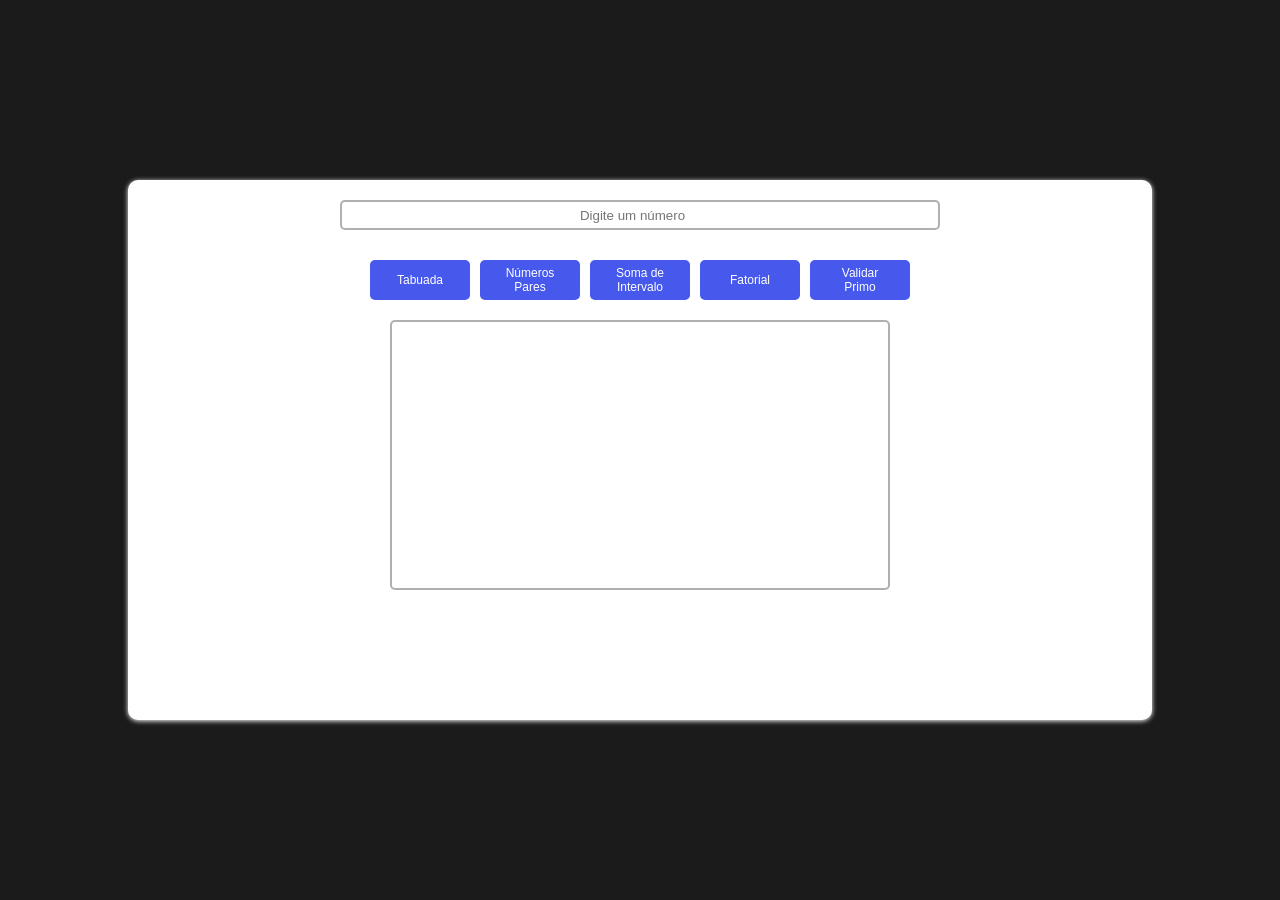
<file: Circulo de estudos  - Escola de programadores/EXERCICOS-JAVASCRIPT-MAGO/exercicio 2/index.html>
<!DOCTYPE html>
<html lang="en">
<head>
    <meta charset="UTF-8">
    <meta name="viewport" content="width=device-width, initial-scale=1.0">
    <title>Document</title>
    <script src="script.js" defer></script>
    <link rel="stylesheet" href="style.css">

</head>
<body id="corpo">
    <div class="section">
        <div class="divInput">
            <input  id="inputNum" placeholder="Digite um número" type="number">
        </div>
        <div class="funcoes">
            <button class="btn"  data-operacao="tabuada">Tabuada</button>
            <button class="btn"  data-operacao="pares">Números Pares</button>
            <button class="btn"  data-operacao="soma">Soma de Intervalo</button>
            <button class="btn"  data-operacao="fatorial">Fatorial</button>
            <button class="btn"  data-operacao="primo">Validar Primo</button>
        </div>
        <div class="sectionResultado">
            <h2 id="resultado"></h2>
        </div>
    </div>
</body>
</html>
</file>
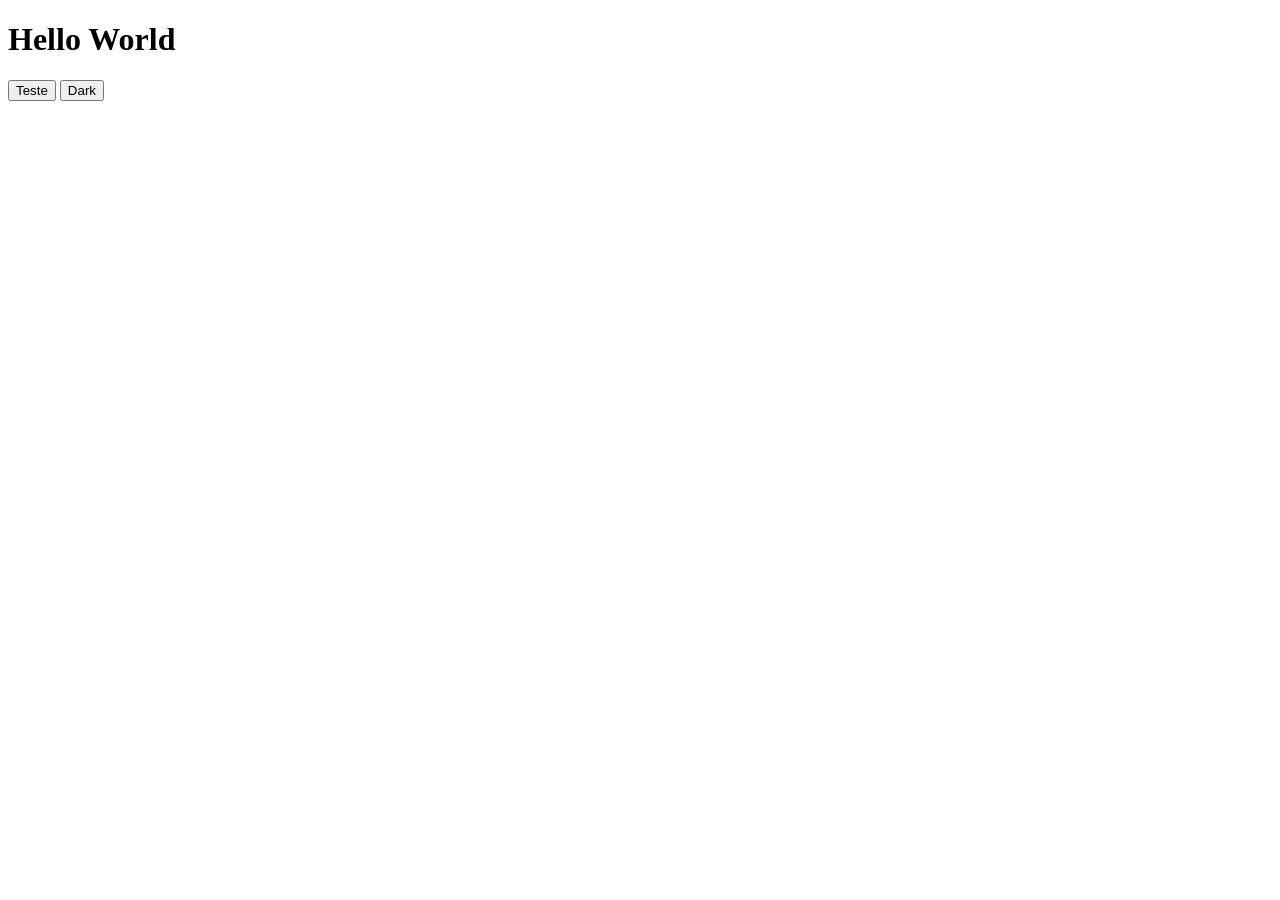
<file: Circulo de estudos  - Escola de programadores/Nivel 2/aula 5/index.html>
<!DOCTYPE html>
<html lang="en">
<head>
    <meta charset="UTF-8">
    <meta name="viewport" content="width=device-width, initial-scale=1.0">
    <title>Document</title>
    <link rel="stylesheet" href="style.css">
    <script src="script.js" defer></script>
</head>
<body id="body">
    <h1 id="textoH1">Hello World</h1>
    <button onclick="botaoTeste()">Teste</button>
    <button id="botaoTema" onclick="botaoTheme()">Dark</button>
</body>
</html>
</file>
<file: Circulo de estudos  - Escola de programadores/EXERCICOS-JAVASCRIPT-MAGO/exercicio 2/style.css>
*{
    margin: 0;
    padding: 0;
    box-sizing: border-box;
}

body{
    background-color: #1b1b1b;
    display: flex;
    justify-content: center;
    align-items: center;
    min-height: 100vh;
}

.section{
    display: flex;
    flex-direction: column;
    box-shadow: 0px 1px 5px #fff;
    width: 80%;
    height: 60vh;
    background-color: #fff;
    border-radius: 10px;
    align-items: center;
}   

.divInput{
    width: 100%;
    display: flex;
    flex-direction: column;
    justify-content: center;
    align-items: center;
    margin-top: 20px;
}

.divInput input{
    width: 70%;
    height: 30px;
    max-width: 600px;
    text-align: center;
    border-radius: 5px;
    border: 2px solid #0000004f;
    margin-bottom: 10px;
    outline: none;
    box-shadow: none;
}


.funcoes{
    max-width: 600px;
    display: flex;
    justify-content: center;
    align-items: center;
    flex-wrap: wrap;
    gap: 10px;
    margin-top: 20px;
}

.btn{
    display: flex;
    justify-content: center;
    align-items: center;
    padding: 0 15px;
    width: 100px;
    height: 40px;
    border-radius: 5px;
    border: none;
    background-color: #3144ebe3;
    color: #fff;
    font-size: 12px;
    cursor: pointer;
    transition: background-color 0.2s ease;
}

.btn:hover{
    background-color: #d8d8d8d9;
    color: #000;
}

.btn:active{
    transform: scale(0.95);
}

.sectionResultado{
    font-size: 10px;
    width: 90%;
    height: 30vh;
    max-width: 500px;
    background-color: #ffffff4f;
    display: flex;
    border-radius: 5px;
    border: 2px solid #0000004f;
    justify-content: center;
    align-items: flex-start;
    margin-top: 20px;
    white-space: normal;
    overflow-wrap: break-word;
    overflow-y: auto;
    text-align: center;
    padding: 10px;
}
</file>
<file: Circulo de estudos  - Escola de programadores/Nivel 2/aula 5/style.css>
body{
    background-color: #fff;

}

body.dark-mode {
    background-color: #121212;
    color: #ffffff;
}
</file>
